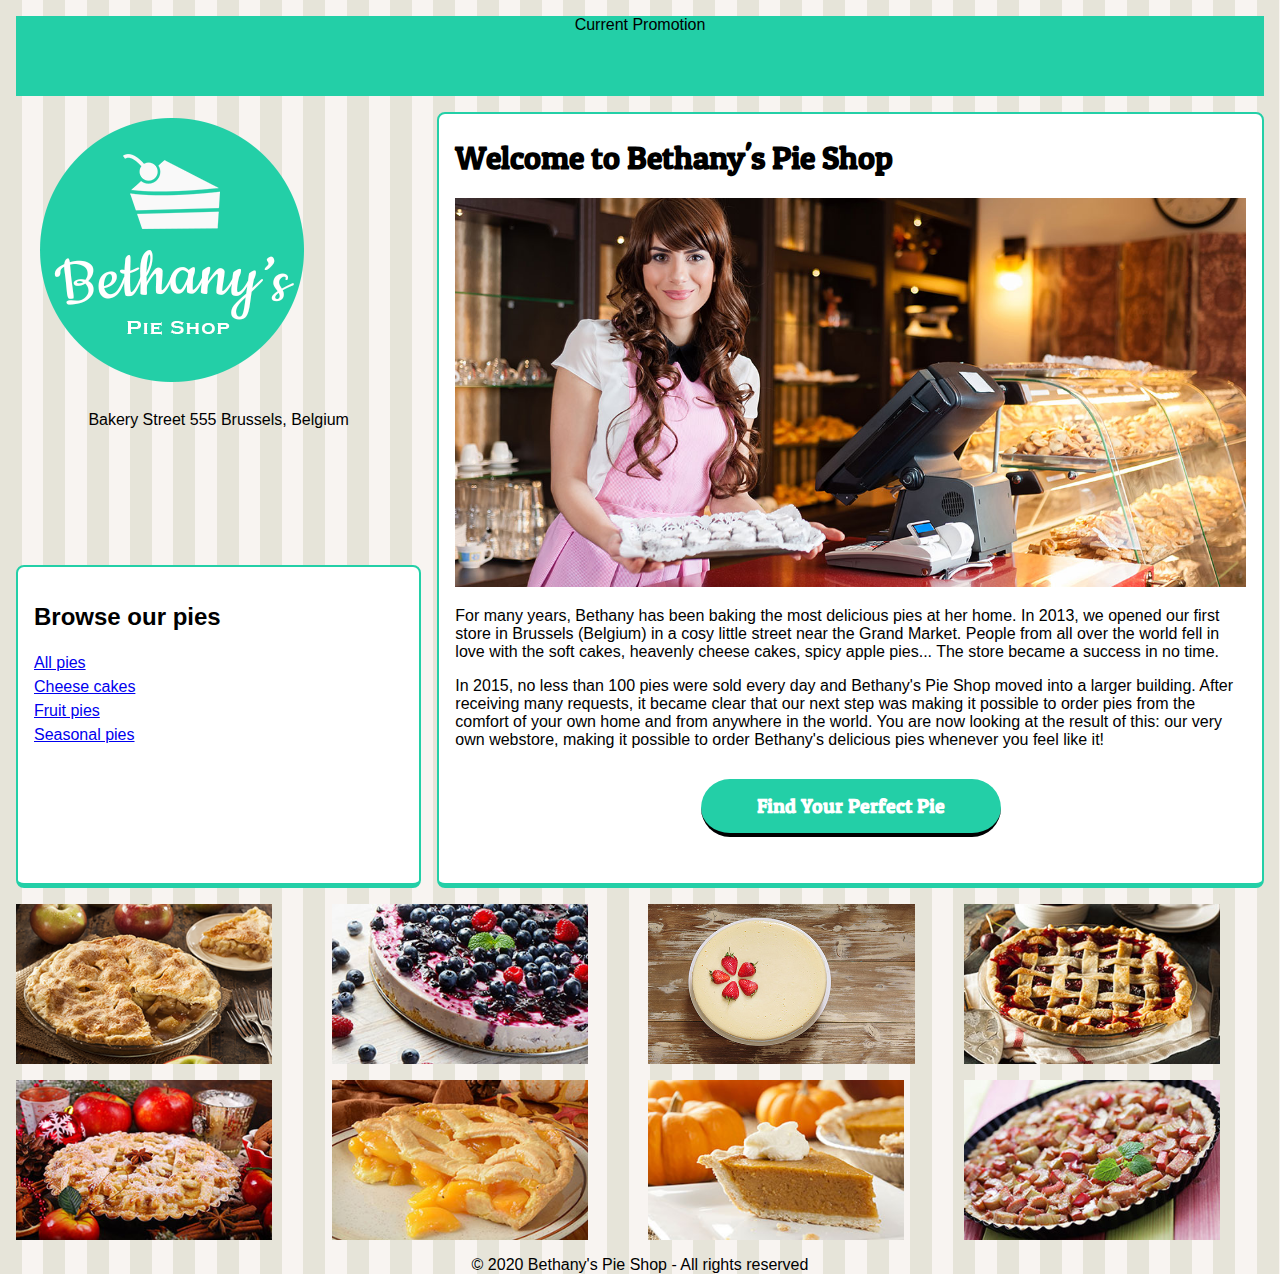
<file: 12-column.html>
<!doctype html>
<html lang="en">

<head>
    <meta charset="utf-8">
    <meta name="viewport" content="width=device-width, initial-scale=1">
    <title>Home - Bethany's Pie Shop</title>
    <link rel="stylesheet" href="pie-shop.css">
    <link rel="stylesheet" href="grid.css">
    <link href="https://fonts.googleapis.com/css2?family=Patua+One&display=swap" rel="stylesheet">
</head>

<body>
    <header>Current Promotion</header>
    <aside>
        <a href="#"><img src="img/bethanylogo.png"></a>
        <p>Bakery Street 555 Brussels, Belgium</p>
    </aside>
    <nav>
        <h2>Browse our pies</h2>
        <ul>
            <li><a href="#">All pies</a></li>
            <li><a href="#">Cheese cakes</a></li>
            <li><a href="#">Fruit pies</a></li>
            <li><a href="#">Seasonal pies</a></li>
        </ul>
    </nav>
    <main>
        <h1>Welcome to Bethany's Pie Shop</h1>
        <img src="img/bethany-fullsize.jpg">
        <p>For many years, Bethany has been baking the most delicious pies at her home. In 2013, we opened our first
            store in Brussels (Belgium) in a cosy little street near the Grand Market. People from all over the world
            fell in love with the soft cakes, heavenly cheese cakes, spicy apple pies...
            The store became a success in no time.</p>
        <p>In 2015, no less than 100 pies were sold every day and Bethany's Pie Shop moved into a larger building. After
            receiving many requests, it became clear that our next step was making it possible to order pies from the
            comfort of your own home and from anywhere in the world. You are now looking at the result of this: our very
            own webstore, making it possible to order Bethany's delicious pies whenever you feel like it!</p>
        <a href="#" class="cta">Find Your Perfect Pie</a>
    </main>
    <img id="pie1" src="img/applepiesmall.jpg">
    <img id="pie2" src="img/blueberrycheesecakesmall.jpg">
    <img id="pie3" src="img/cheesecakesmall.jpg">
    <img id="pie4" src="img/cherrypiesmall.jpg">
    <img id="pie5" src="img/christmasapplepiesmall.jpg">
    <img id="pie6" src="img/peachpiesmall.jpg">
    <img id="pie7" src="img/pumpkinpiesmall.jpg">
    <img id="pie8" src="img/rhubarbpiesmall.jpg">
    <footer>© 2020 Bethany's Pie Shop - All rights reserved</footer>
</body>

</html>
</file>
<file: pie-shop.css>
* {
    font-family: Helvetica, "Helvetica-Neue", Arial, sans-serif;
    box-sizing: border-box;
}

html,
body {
    margin: 0;
}

body {
    background-color: #e6e4d9;
    background-image: url(img/pattern.png);
}

nav,
main {
    background: white;
    padding: 1em;
    border: 2px solid #23cfa7;
    border-bottom: 5px solid #23cfa7;
    border-radius: 0.5em;
}

header {
    background: #23cfa7;
    height: 80px;
    padding: auto;
    text-align: center;
}

aside img {
    max-width: 100%;
    padding: 0 1em;
}

aside p {
    text-align: center;
}

nav ul {
    list-style: none;
    line-height: 1.5em;
    padding: 0;
}

main h1 {
    font-family: 'Patua One', cursive;
    margin-top: 0.25em;
}

main img {
    max-width: 100%;
}

.cta {
    display: block;
    color: white;
    margin: 1.5em auto;
    font-family: 'Patua One', cursive;
    font-weight: bold;
    width: 15em;
    border-radius: 2em;
    border-bottom: 4px solid black;
    text-align: center;
    text-decoration: none;
    font-size: 1.25em;
    padding: 0.75em;
    background: #23cfa7;
}

body>img {
    object-fit: cover;
    max-width: 100%;
    height: 10em;
}

footer {
    text-align: center;
}
</file>
<file: grid.css>
html,
body {
    height: 100%;
}

body {
    /* grid-template-columns: repeat(12, 1fr); */
    /* with min-content grid will be large enough to hold it's content */
    /* grid-template-rows: min-content auto min-content;  */
    /* display: grid;
    grid: repeat(6, 1fr)/repeat(12, 1fr);
    gap: 1em;
    margin: 1em; */
    display: grid;
    /* With auto-flow more rows will be created automatically */
    grid: auto-flow min-content/repeat(12, 1fr);
    grid-gap: 1em;
    margin: 1em;

}

header {
    /* place item in grid horizontally */
    justify-items: start;
    /* place item in grid vertically */
    align-items: start;

}

header,
footer {
    grid-column: 1/13;
}

aside,
nav {
    grid-column: 1/5;

}

main {
    grid-column: 5/13;
    grid-row: 2/4;
    /* rowstart/columnstart/rowend/columnend */
    /* grid-area: 2/5/4/13; */
    /* justify-content: center;
    align-content: center; */
}

#pie1,
#pie5 {
    grid-column: 1/4;
}

#pie2,
#pie6 {
    grid-column: 4/7;
}

#pie3,
#pie7 {
    grid-column: 7/10;
}

#pie4,
#pie8 {
    grid-column: 10/13;
}
</file>
